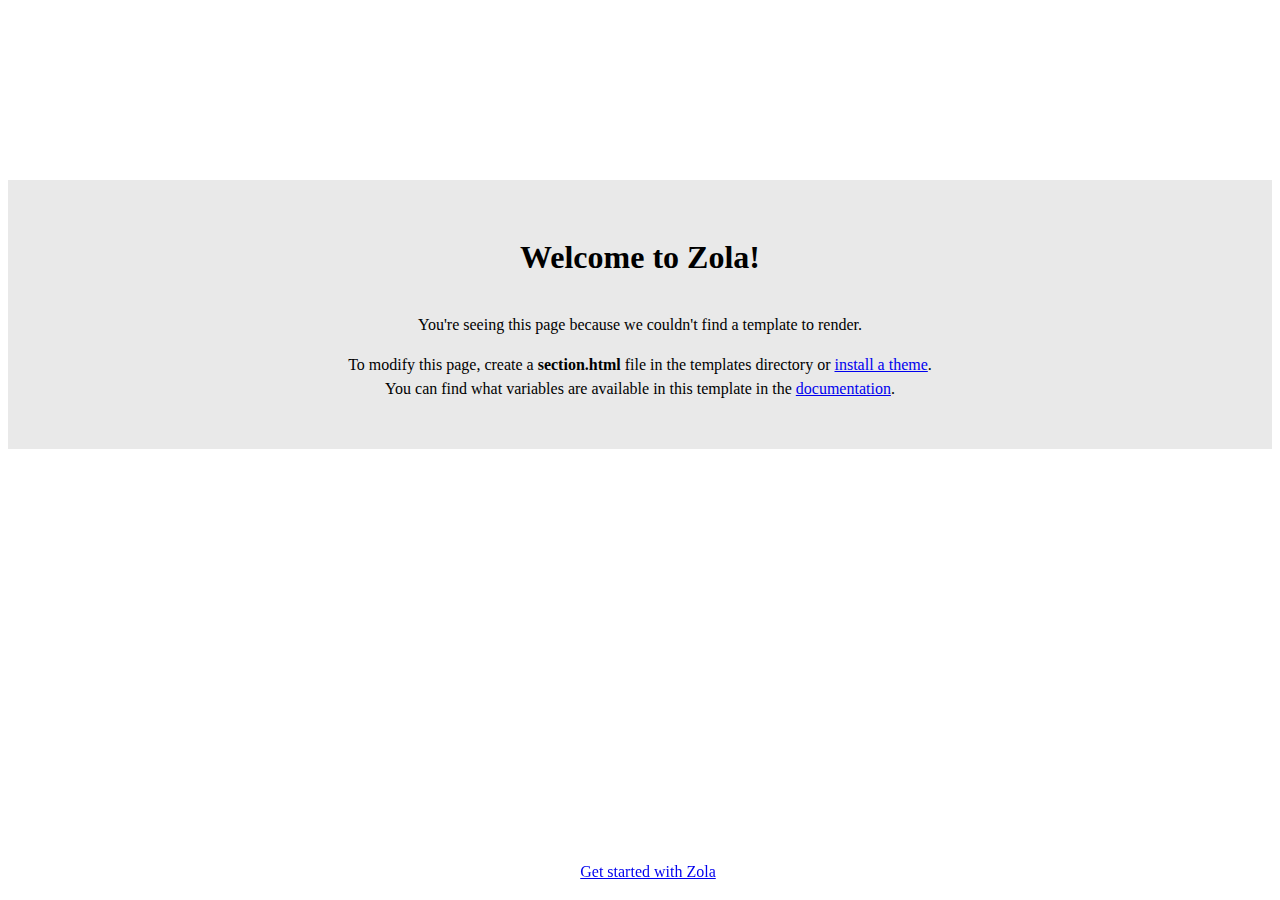
<file: public/blog/index.html>
<html>
    <head>
        <title>Zola</title>
    </head>
    <body>
        <div class="container">
            <h1>Welcome to Zola!</h1>
            <p>
                You're seeing this page because we couldn't find a template to render.
            </p>
            <p>
                To modify this page, create a <b>section.html</b> file in the templates directory or
                <a href="https://www.getzola.org/documentation/themes/installing-and-using-themes/" target="_blank">install a theme</a>.
                <br>
                You can find what variables are available in this template in the <a href="https:&#x2F;&#x2F;www.getzola.org&#x2F;documentation&#x2F;templates&#x2F;pages-sections&#x2F;#section-variables" target="_blank">documentation</a>.
            </p>
        </div>
        <footer>
            <a href="https://www.getzola.org/documentation/getting-started/cli-usage/" target="_blank">Get started with Zola</a>
        </footer>
        <style>
            html {
                line-height: 1.5;
            }
            h1 {
                margin-bottom: 2rem;
            }
            .container {
                font-family: "sans-serif";
                text-align: center;
                margin-top: 20vh;
                padding: 2rem;
                background: #e9e9e9;
            }
            footer {
                position: fixed;
                width: 100%;
                bottom: 1rem;
                text-align: center;
            }
        </style>
    </body>
</html>
</file>
